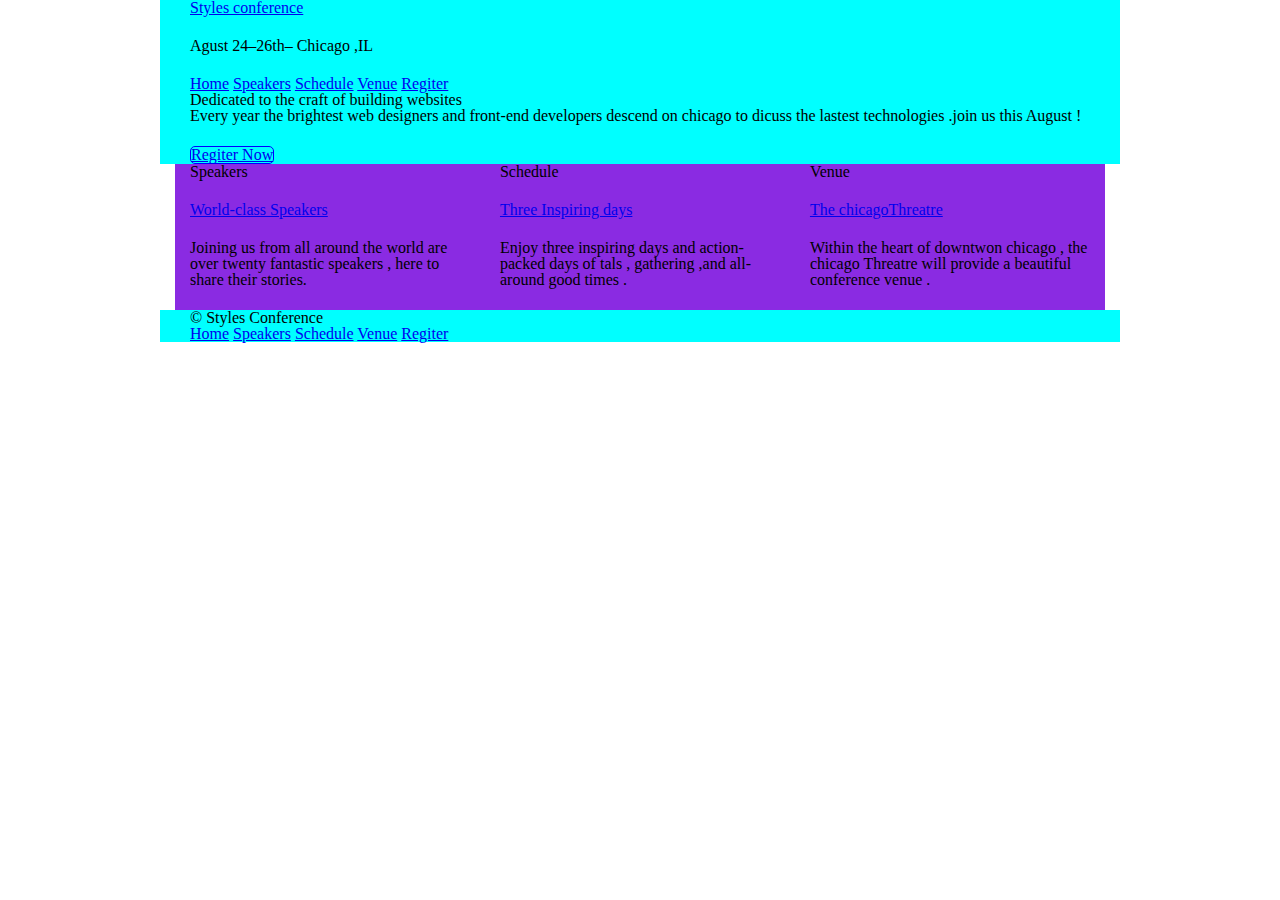
<file: index.html>
<!DOCTYPE html>
<html lang="en">
<head>
    <meta charset="UTF-8">
    <meta http-equiv="X-UA-Compatible" content="IE=edge">
    <meta name="viewport" content="width=device-width, initial-scale=1.0">
    <title>style conference</title>
    <link rel="stylesheet" href="./Assets/stylesheets/main.css">
</head>
<body >
    <header class="container">
        <h1>
            <a href="index.html">Styles conference</a>
        </h1>
        <h3>Agust 24&ndash;26th&ndash; Chicago ,IL</h3>
        <nav>
            <a href="index.html">Home</a>
            <a href="speaker.html">Speakers</a>
            <a href="schedule.html">Schedule</a>
            <a href="venue.html">Venue</a>
            <a href="register.html">Regiter</a>
            
        </nav>
    </header>
    <section class="container" >
        <h2>Dedicated to the craft of building websites</h2>
        <p>Every year the brightest web designers and front-end developers descend on chicago to dicuss the lastest technologies .join us this August ! </p>

        <a href="register.html" class="btn btn-atl">Regiter Now</a>
    </section>
    <section class="grid">
        <section class="col-1-3">
            <h5>Speakers</h5>

            <a href="speaker.html">
                
                <h3>World-class Speakers</h3>
            </a>
            <p>Joining us from all around the world are over twenty fantastic speakers , here to share their stories.</p>
        </section><!-- 

     --><section class="col-1-3">
            <h5>Schedule</h5>
            <a href="schedule.html">
                <h3>Three Inspiring days </h3>
            </a>
            <p>Enjoy three inspiring days and action-packed days of tals , gathering ,and all-around good times .</p>
        </section><!--   
        
     --><section class="col-1-3" >
            <h5>Venue</h5>
            <a href="venue.html">
                <h3>The chicagoThreatre</h3>
            </a>
            <p>Within the heart of downtwon chicago , the chicago Threatre will provide a beautiful conference venue .</p>
        </section>
            
    
       
    </section>    
    <footer class="container">
        <small>&copy; Styles Conference</small>

            <nav>
                <a href="index.html">Home</a>
                <a href="speaker.html">Speakers</a>
                <a href="schedule.html">Schedule</a>
                <a href="venue.html">Venue</a>
                <a href="register.html">Regiter</a>
                
            </nav>
    
    </footer>

    
</body>
</html=-90
</file>
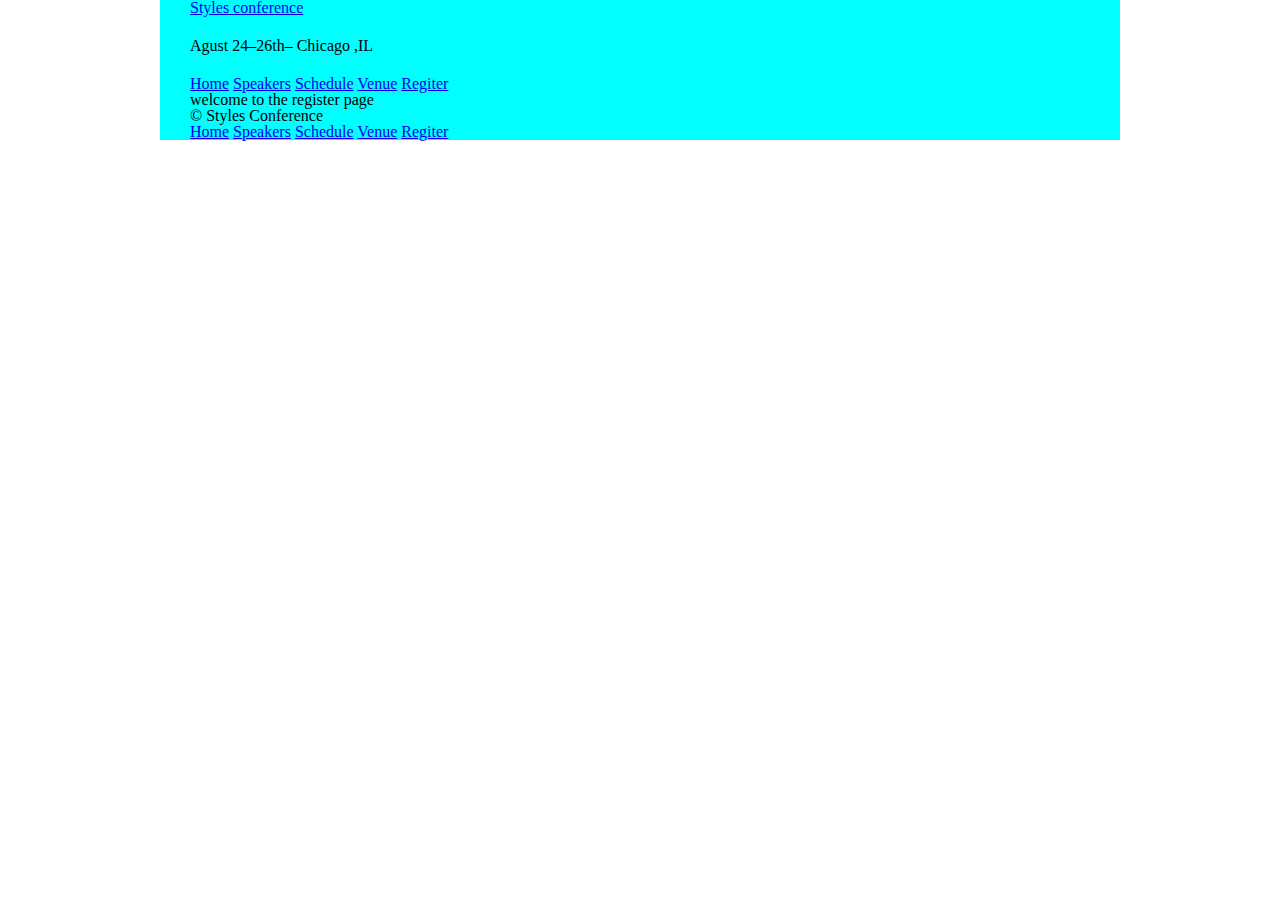
<file: register.html>
<!DOCTYPE html>
<html lang="en">
<head>
    <meta charset="UTF-8">
    <meta http-equiv="X-UA-Compatible" content="IE=edge">
    <meta name="viewport" content="width=device-width, initial-scale=1.0">
    <title>register</title>
    <link rel="stylesheet" href="./Assets/stylesheets/main.css">
</head>
<body>
    <header class="container">
        <h1>
            <a href="index.html">Styles conference</a>
        </h1>
        <h3>Agust 24&ndash;26th&ndash; Chicago ,IL</h3>
        <nav>
            <a href="index.html">Home</a>
            <a href="speaker.html">Speakers</a>
            <a href="schedule.html">Schedule</a>
            <a href="venue.html">Venue</a>
            <a href="register.html">Regiter</a>
            
        </nav>
    </header>
    <h1 class="container">welcome to the register  page </h1>
    
    <footer class="container">
        <small>&copy; Styles Conference</small>
        <nav>
            <a href="index.html">Home</a>
            <a href="speaker.html">Speakers</a>
            <a href="schedule.html">Schedule</a>
            <a href="venue.html">Venue</a>
            <a href="register.html">Regiter</a>
            
        </nav>
    </footer>

</body>
</html>
</file>
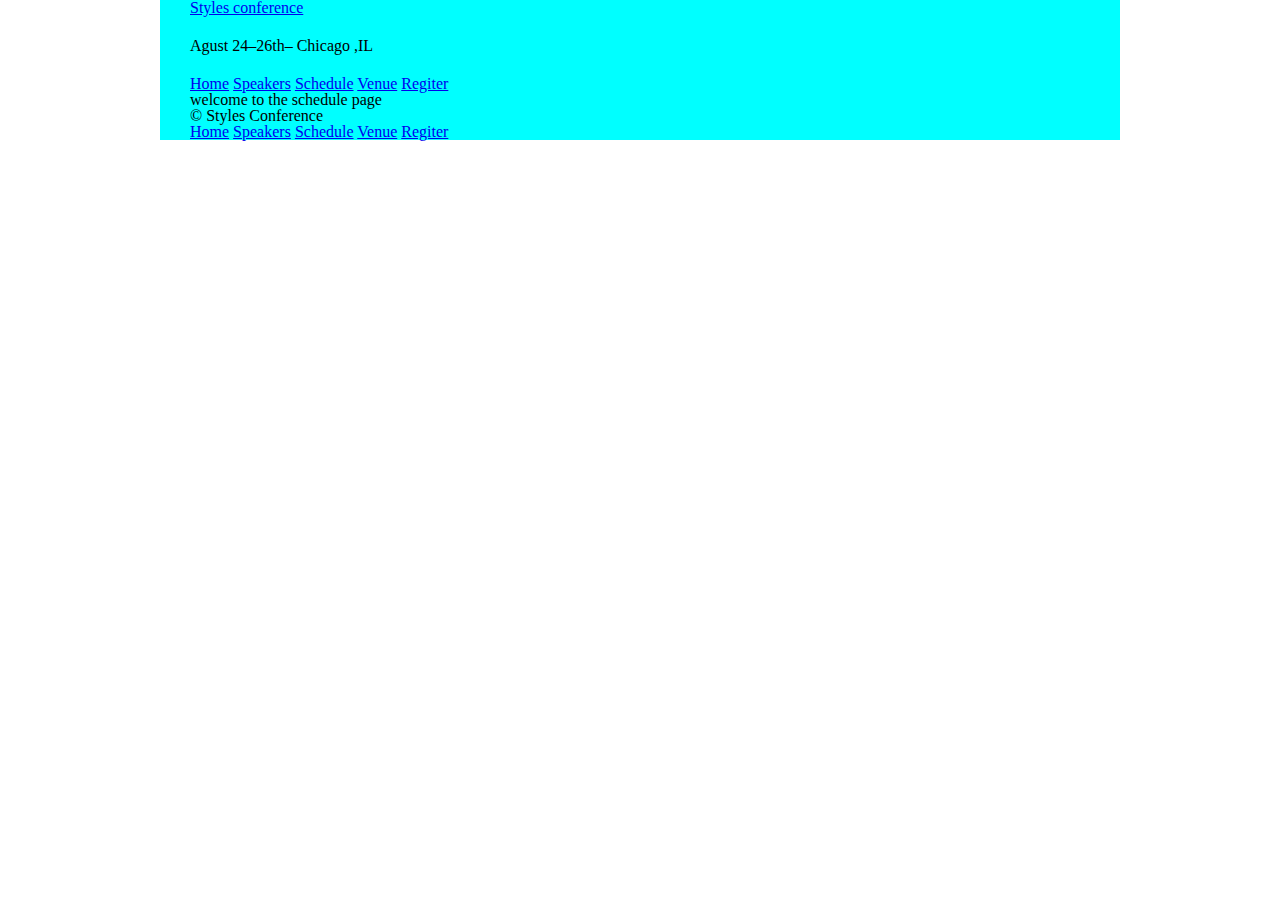
<file: schedule.html>
<!DOCTYPE html>
<html lang="en">
<head>
    <meta charset="UTF-8">
    <meta http-equiv="X-UA-Compatible" content="IE=edge">
    <meta name="viewport" content="width=device-width, initial-scale=1.0">
    <title>schedule</title>
    <link rel="stylesheet" href="./Assets/stylesheets/main.css">
</head>
<body>
    <header class="container">
        <h1>
            <a href="index.html">Styles conference</a>
        </h1>
        <h3>Agust 24&ndash;26th&ndash; Chicago ,IL</h3>
        <nav>
            <a href="index.html">Home</a>
            <a href="speaker.html">Speakers</a>
            <a href="schedule.html">Schedule</a>
            <a href="venue.html">Venue</a>
            <a href="register.html">Regiter</a>
            
        </nav>
    </header>
    <h1 class="container">welcome to the schedule page </h1>
    
    <footer class="container">
        <small>&copy; Styles Conference</small>
        <nav>
            <a href="index.html">Home</a>
            <a href="speaker.html">Speakers</a>
            <a href="schedule.html">Schedule</a>
            <a href="venue.html">Venue</a>
            <a href="register.html">Regiter</a>
            
        </nav>
    </footer>
</body>
</html>
</file>
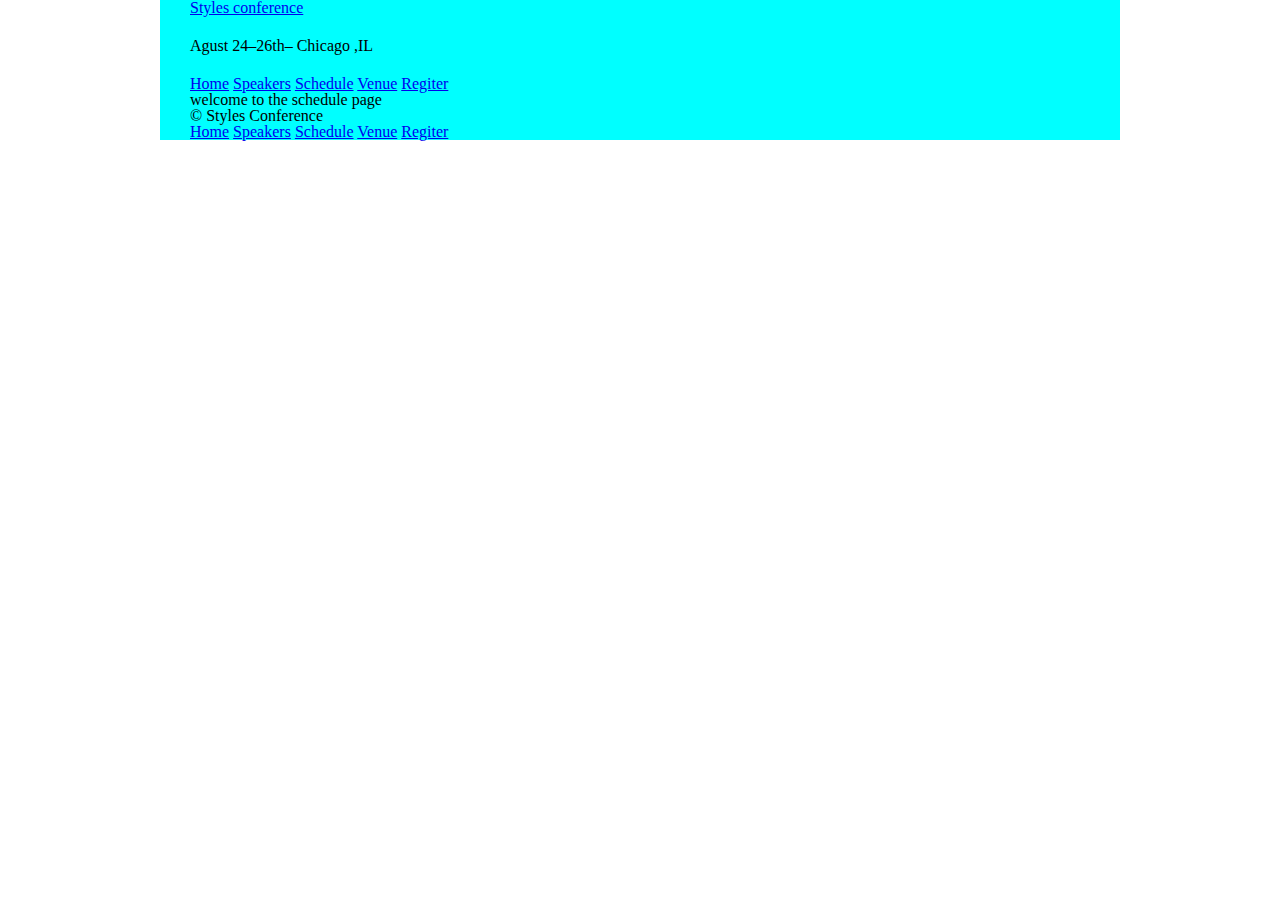
<file: speaker.html>
<!DOCTYPE html>
<html lang="en">
<head>
    <meta charset="UTF-8">
    <meta http-equiv="X-UA-Compatible" content="IE=edge">
    <meta name="viewport" content="width=device-width, initial-scale=1.0">
    <title>speakers</title>
    <link rel="stylesheet" href="./Assets/stylesheets/main.css">
</head>
<body>
    <header class="container">
        <h1>
            <a href="index.html">Styles conference</a>
        </h1>
        <h3>Agust 24&ndash;26th&ndash; Chicago ,IL</h3>
        <nav>
            <a href="index.html">Home</a>
            <a href="speaker.html">Speakers</a>
            <a href="schedule.html">Schedule</a>
            <a href="venue.html">Venue</a>
            <a href="register.html">Regiter</a>
            
        </nav>
    </header>

    <h1 class="container">welcome to the schedule page </h1>
    
    <footer class="container">
        <small>&copy; Styles Conference</small>
        <nav>
            <a href="index.html">Home</a>
            <a href="speaker.html">Speakers</a>
            <a href="schedule.html">Schedule</a>
            <a href="venue.html">Venue</a>
            <a href="register.html">Regiter</a>
            
        </nav>
    </footer>

</body>
</html>
</file>
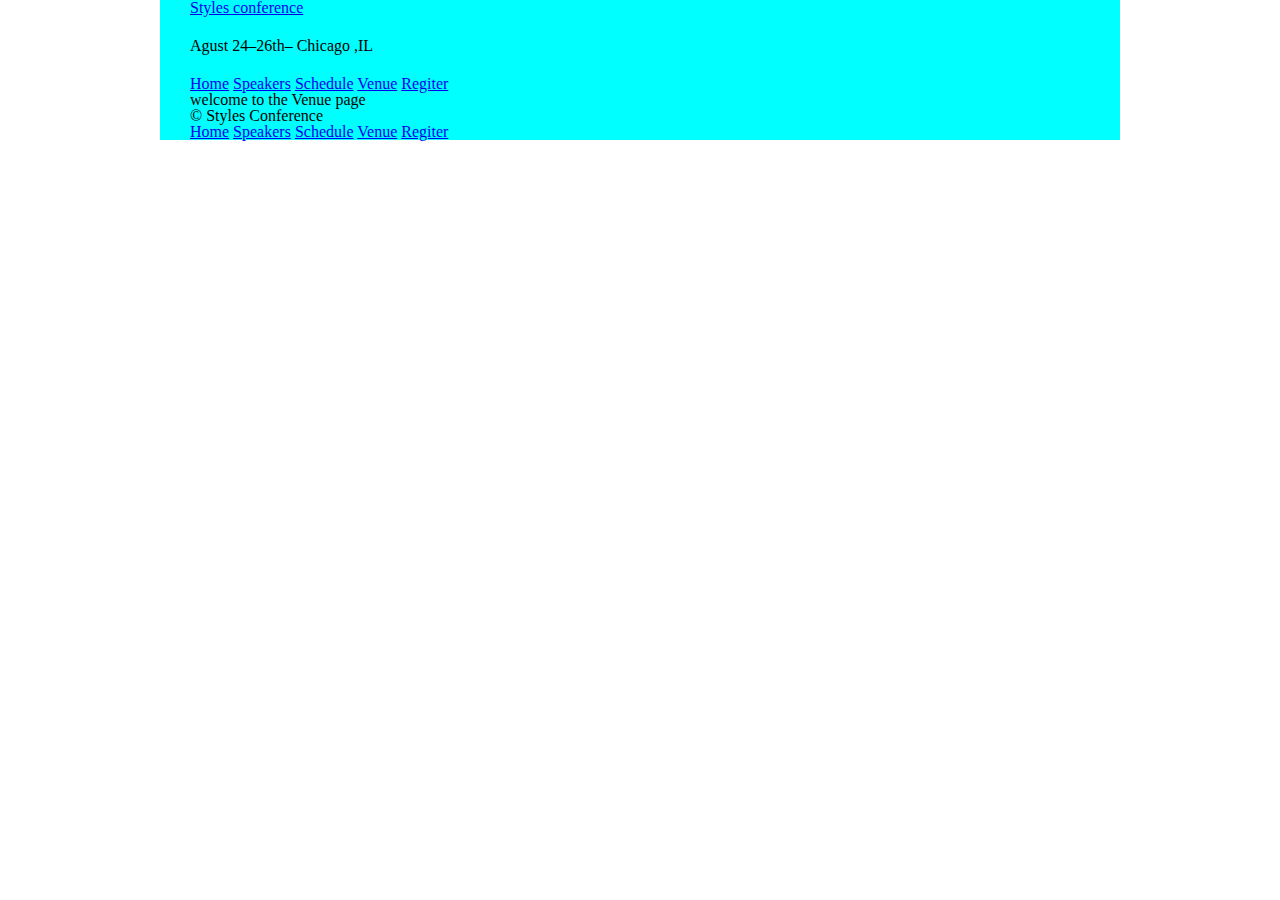
<file: venue.html>
<!DOCTYPE html>
<html lang="en">
<head>
    <meta charset="UTF-8">
    <meta http-equiv="X-UA-Compatible" content="IE=edge">
    <meta name="viewport" content="width=device-width, initial-scale=1.0">
    <title>Venue</title>
    <link rel="stylesheet" href="./Assets/stylesheets/main.css">
</head>
<body>
    <header class="container">
        <h1>
            <a href="index.html">Styles conference</a>
        </h1>
        <h3>Agust 24&ndash;26th&ndash; Chicago ,IL</h3>
        <nav>
            <a href="index.html">Home</a>
            <a href="speaker.html">Speakers</a>
            <a href="schedule.html">Schedule</a>
            <a href="venue.html">Venue</a>
            <a href="register.html">Regiter</a>
            
        </nav>
    </header >
    <h1 class="container">welcome to the Venue page </h1>
    
    <footer class="container">
        <small>&copy; Styles Conference</small>
        <nav>
            <a href="index.html">Home</a>
            <a href="speaker.html">Speakers</a>
            <a href="schedule.html">Schedule</a>
            <a href="venue.html">Venue</a>
            <a href="register.html">Regiter</a>
            
        </nav>
    </footer>

</body>
</html>
</file>
<file: Assets/stylesheets/main.css>
/* http://meyerweb.com/eric/tools/css/reset/ 
   v2.0 | 20110126
   License: none (public domain)
*/

html, body, div, span, applet, object, iframe,
h1, h2, h3, h4, h5, h6, p, blockquote, pre,
a, abbr, acronym, address, big, cite, code,
del, dfn, em, img, ins, kbd, q, s, samp,
small, strike, strong, sub, sup, tt, var,
b, u, i, center,
dl, dt, dd, ol, ul, li,
fieldset, form, label, legend,
table, caption, tbody, tfoot, thead, tr, th, td,
article, aside, canvas, details, embed, 
figure, figcaption, footer, header, hgroup, 
menu, nav, output, ruby, section, summary,
time, mark, audio, video {
	margin: 0;
	padding: 0;
	border: 0;
	font-size: 100%;
	font: inherit;
	vertical-align: baseline;
}
/* HTML5 display-role reset for older browsers */
article, aside, details, figcaption, figure, 
footer, header, hgroup, menu, nav, section {
	display: block;
}
body {
	line-height: 1;
}
ol, ul {
	list-style: none;
}
blockquote, q {
	quotes: none;
}
blockquote:before, blockquote:after,
q:before, q:after {
	content: '';
	content: none;
}
table {
	border-collapse: collapse;
	border-spacing: 0;
}
/*
===============================================================================
 GRID STYLES
===============================================================================
 */


 *,
*:before,
*:after{
    -webkit-box-sizing:border-box;
    -moz-box-sizing: border-box;
    box-sizing: border-box;
}
.grid,
.container{
	margin: 0px auto;
	width: 960px;
}

.container{
    background-color: aqua;
    padding: 0px 30px;
    
}
.grid,
.col-1-3,
.col-2-3{
	padding-left: 15px;
	padding-right: 15px;
}
.col-1-3{
	width: 33.33%;
	background-color: blueviolet;
}

.col-2-3{
	width: 66.66%;
}
.col-1-3,
.col-2-3{
	display: inline-block;
	vertical-align: top;

}

/*
===============================================================================
 TYPOGRAPHY STYLES
===============================================================================
 */
   
 h1, h3, h4, h5, p {
        margin-bottom: 22px;
        /* border: 1px solid red; */
    }
/*
===============================================================================
 BUTTON STYLES
===============================================================================
 */
  .btn{
	border: 1px solid blue;
	border-radius: 5px;
	display: inline-block;
	margin: 0;
  }
 .btn-alt{
	border:1px solid #1d2e40 ;
	padding: 10px 30px;
	margin: 0 400px;
 }
</file>
